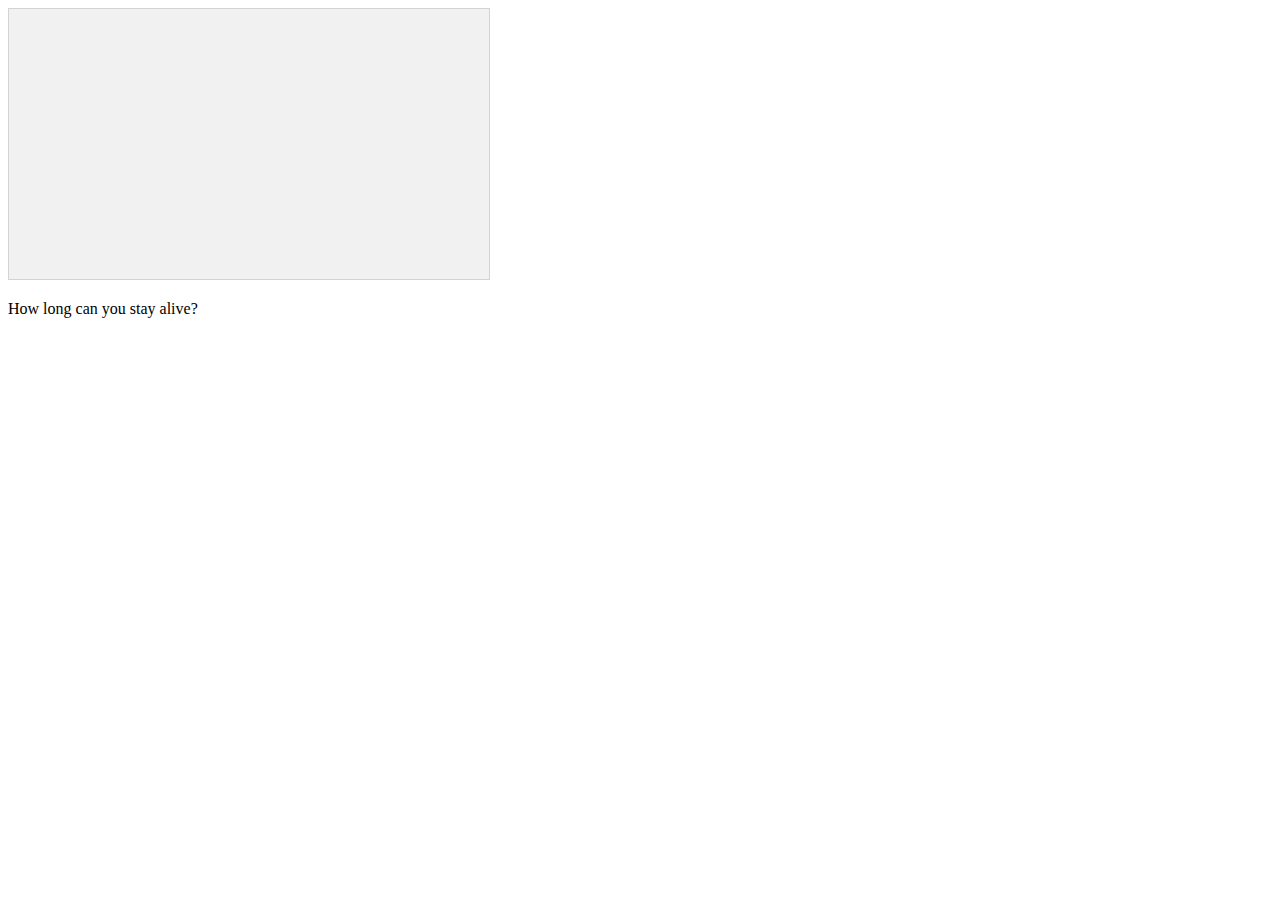
<file: PetProject/Assets/flappy/index.html>
<!DOCTYPE html>
<html>
<head>
<meta name="viewport" content="width=device-width, initial-scale=1.0"/>
<style>
canvas {
    border:1px solid #d3d3d3;
    background-color: #f1f1f1;
}
</style>
</head>
<body onload="startGame()">
<script>

var myGamePiece;
var myObstacles = [];
var myScore = 0;


function startGame() {
    myGamePiece = new component(30, 30, "red", 10, 120);
    myGamePiece.gravity = 0.05;
    myGameArea.start();
}

var myGameArea = {
    canvas : document.createElement("canvas"),
    start : function() {
        this.canvas.width = 480;
        this.canvas.height = 270;
        this.context = this.canvas.getContext("2d");
        document.body.insertBefore(this.canvas, document.body.childNodes[0]);
        this.frameNo = 0;
        this.interval = setInterval(updateGameArea, 10);
        },
    clear : function() {
        this.context.clearRect(0, 0, this.canvas.width, this.canvas.height);
    }
}

function component(width, height, color, x, y, type) {
    this.type = type;
    this.score = 0;
    this.width = width;
    this.height = height;
    this.speedX = 0;
    this.speedY = 0;    
    this.x = x;
    this.y = y;
    this.gravity = 0;
    this.gravitySpeed = 0;
    this.update = function() {
        ctx = myGameArea.context;
        if (this.type == "text") {
            ctx.font = this.width + " " + this.height;
            ctx.fillStyle = color;
            ctx.fillText(this.text, this.x, this.y);
        } else {
            ctx.fillStyle = color;
            ctx.fillRect(this.x, this.y, this.width, this.height);
        }
    }
    this.newPos = function() {
        this.gravitySpeed += this.gravity;
        this.x += this.speedX;
        this.y += this.speedY + this.gravitySpeed;
        this.hitBottom();
    }
    this.hitBottom = function() {
        var rockbottom = myGameArea.canvas.height - this.height;
        if (this.y > rockbottom) {
            this.y = rockbottom;
            this.gravitySpeed = 0;
        }
    }
    this.crashWith = function(otherobj) {
        var myleft = this.x;
        var myright = this.x + (this.width);
        var mytop = this.y;
        var mybottom = this.y + (this.height);
        var otherleft = otherobj.x;
        var otherright = otherobj.x + (otherobj.width);
        var othertop = otherobj.y;
        var otherbottom = otherobj.y + (otherobj.height);
        var crash = true;
        if ((mybottom < othertop) || (mytop > otherbottom) || (myright < otherleft) || (myleft > otherright)) {
            crash = false;
        }
        return crash;
    }
}

function updateGameArea() {
    var x, height, gap, minHeight, maxHeight, minGap, maxGap;
    for (i = 0; i < myObstacles.length; i += 1) {
        if (myGamePiece.crashWith(myObstacles[i])) {
            CSharp.EndGame();
            return;
        } 
    }
    myGameArea.clear();
    myGameArea.frameNo += 1;
    CSharp.SendScore(myGameArea.frameNo);
    if (myGameArea.frameNo == 1 || everyinterval(150)) {
        x = myGameArea.canvas.width;
        minHeight = 20;
        maxHeight = 200;
        height = Math.floor(Math.random()*(maxHeight-minHeight+1)+minHeight);
        minGap = 50;
        maxGap = 200;
        gap = Math.floor(Math.random()*(maxGap-minGap+1)+minGap);
        myObstacles.push(new component(10, height, "green", x, 0));
        myObstacles.push(new component(10, x - height - gap, "green", x, height + gap));
    }
    for (i = 0; i < myObstacles.length; i += 1) {
        myObstacles[i].x += -1;
        myObstacles[i].update();
    }
    myGamePiece.newPos();
    myGamePiece.update();
}

function everyinterval(n) {
    if ((myGameArea.frameNo / n) % 1 == 0) {return true;}
    return false;
}

function accelerate(n) {
    myGamePiece.gravity = n;
}
</script>
<br>
<p>How long can you stay alive?</p>
</body>
</html>
</file>
